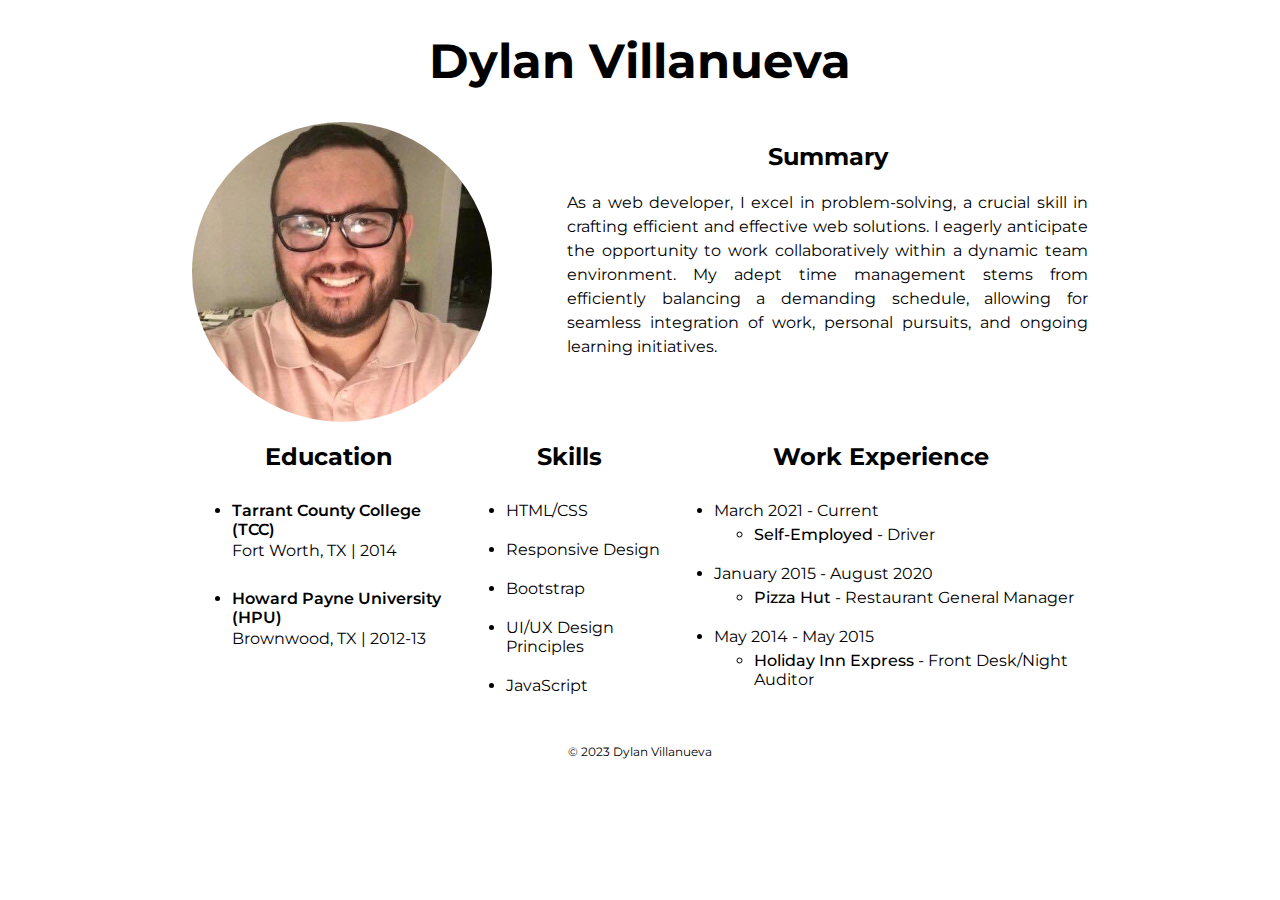
<file: index.html>
<!DOCTYPE html>
<html lang="en">
  <head>
    <meta charset="UTF-8" />
    <meta name="viewport" content="width=device-width, initial-scale=1.0" />
    <title>My Resume</title>
    <link rel="icon" type="image/x-icon" href="./assets/images/favicon.ico" />
    <link rel="preconnect" href="https://fonts.googleapis.com" />
    <link rel="preconnect" href="https://fonts.gstatic.com" crossorigin />
    <link
      href="https://fonts.googleapis.com/css2?family=Montserrat:ital,wght@0,100;0,200;0,300;0,400;0,500;0,600;0,700;0,800;0,900;1,100;1,200;1,300;1,400;1,500;1,600;1,700;1,800;1,900&family=Roboto:ital,wght@0,100;0,300;0,400;0,500;0,700;0,900;1,100;1,300;1,400;1,500;1,700;1,900&display=swap"
      rel="stylesheet"
    />
    <link rel="stylesheet" href="./style.css" />
  </head>
  <body>
    <header id="header">
      <h1>Dylan Villanueva</h1>
    </header>

    <section id="summary">
      <div class="summary-left">
        <img
        src="./assets/images/profile-photo.jpg"
        alt="profile photo"
        class="summary-image"
      />
      </div>
      <div class="summary-right">
        <h2>Summary</h2>
        <p>
          As a web developer, I excel in problem-solving, a crucial skill in
          crafting efficient and effective web solutions. I eagerly anticipate
          the opportunity to work collaboratively within a dynamic team
          environment. My adept time management stems from efficiently balancing
          a demanding schedule, allowing for seamless integration of work,
          personal pursuits, and ongoing learning initiatives.
        </p>
      </div>
    </section>

    <section id="about">
      <div class="about-left">
        <div class="education">
          <h2>Education</h2>
          <ul>
            <li class="bold1">Tarrant County College (TCC)</li>
            <p>Fort Worth, TX | 2014</p>
            <li class="bold1">Howard Payne University (HPU)</li>
            <p>Brownwood, TX | 2012-13</p>
          </ul>
        </div>
      </div>

      <div class="about-middle">
        <div class="skills">
          <h2>Skills</h2>
          <ul>
            <li>HTML/CSS</li>
            <li>Responsive Design</li>
            <li>Bootstrap</li>
            <li>UI/UX Design Principles</li>
            <li>JavaScript</li>
          </ul>
        </div>
      </div>

      <div class="about-right">
        <h2>Work Experience</h2>
        <ul>
          <li>March 2021 - Current</li>
          <ul>
            <li><span class="bold2">Self-Employed</span> - Driver</li>
          </ul>
          <li>January 2015 - August 2020</li>
          <ul>
            <li><span class="bold2">Pizza Hut</span> - Restaurant General Manager</li>
          </ul>
          <li>May 2014 - May 2015</li>
          <ul>
            <li><span class="bold2">Holiday Inn Express</span> - Front Desk/Night Auditor</li>
          </ul>
        </ul>
      </div>
    </section>

    <footer id="footer">
      <p class="copyright-text">© 2023 Dylan Villanueva</p>
    </footer>
  </body>
</html>
</file>
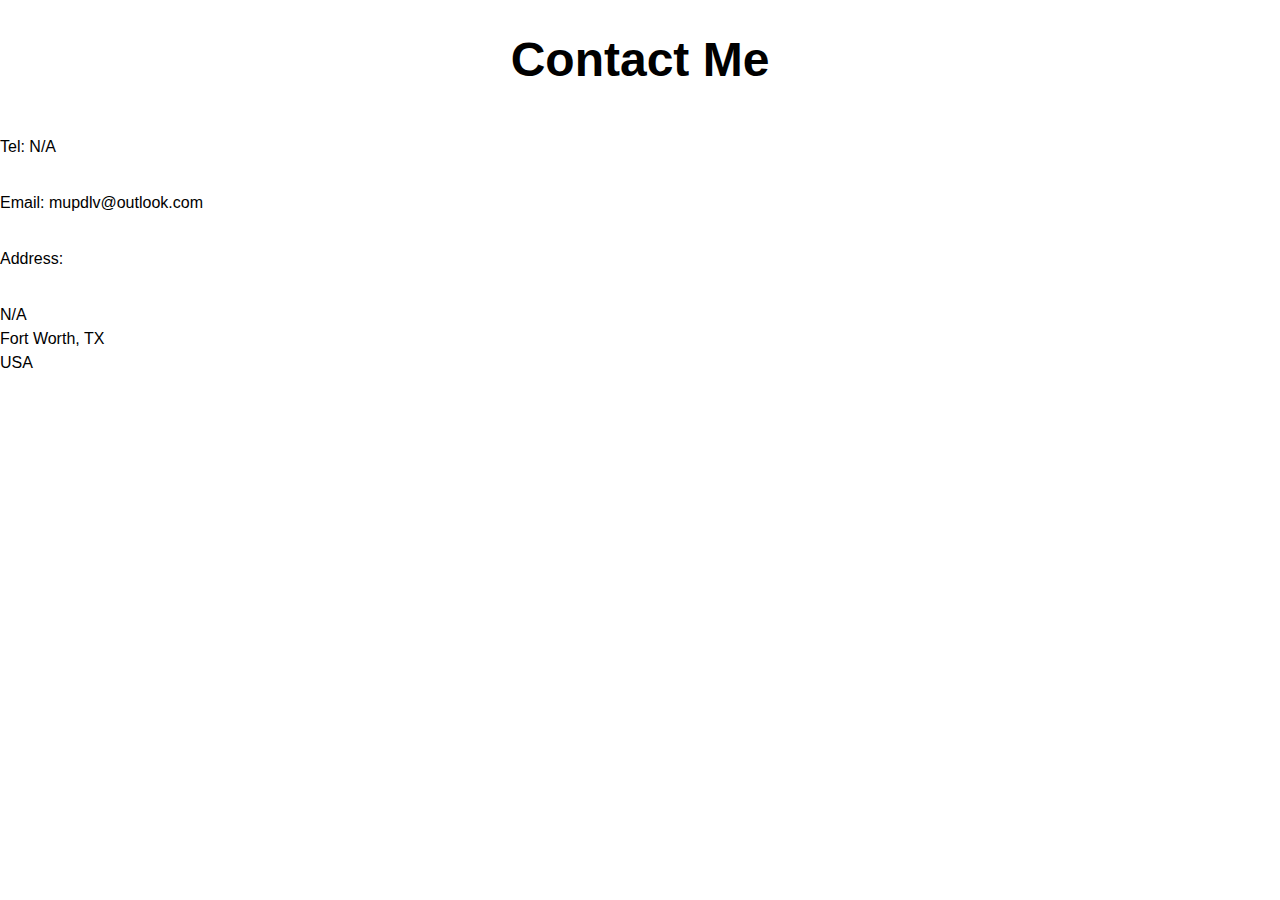
<file: public/contact.html>
<!DOCTYPE html>
<html lang="en">
  <head>
    <meta charset="UTF-8" />
    <meta name="viewport" content="width=device-width, initial-scale=1.0" />
    <title>Contact Me</title>
    <link rel="stylesheet" href="../style.css">
  </head>
  <body>
    <h1>Contact Me</h1>
    <p>Tel: N/A</p>
    <p>Email: mupdlv@outlook.com</p>
    <p>Address:</p>
    <p>
      N/A<br />
      Fort Worth, TX<br />
      USA<br />
    </p>
  </body>
</html>
</file>
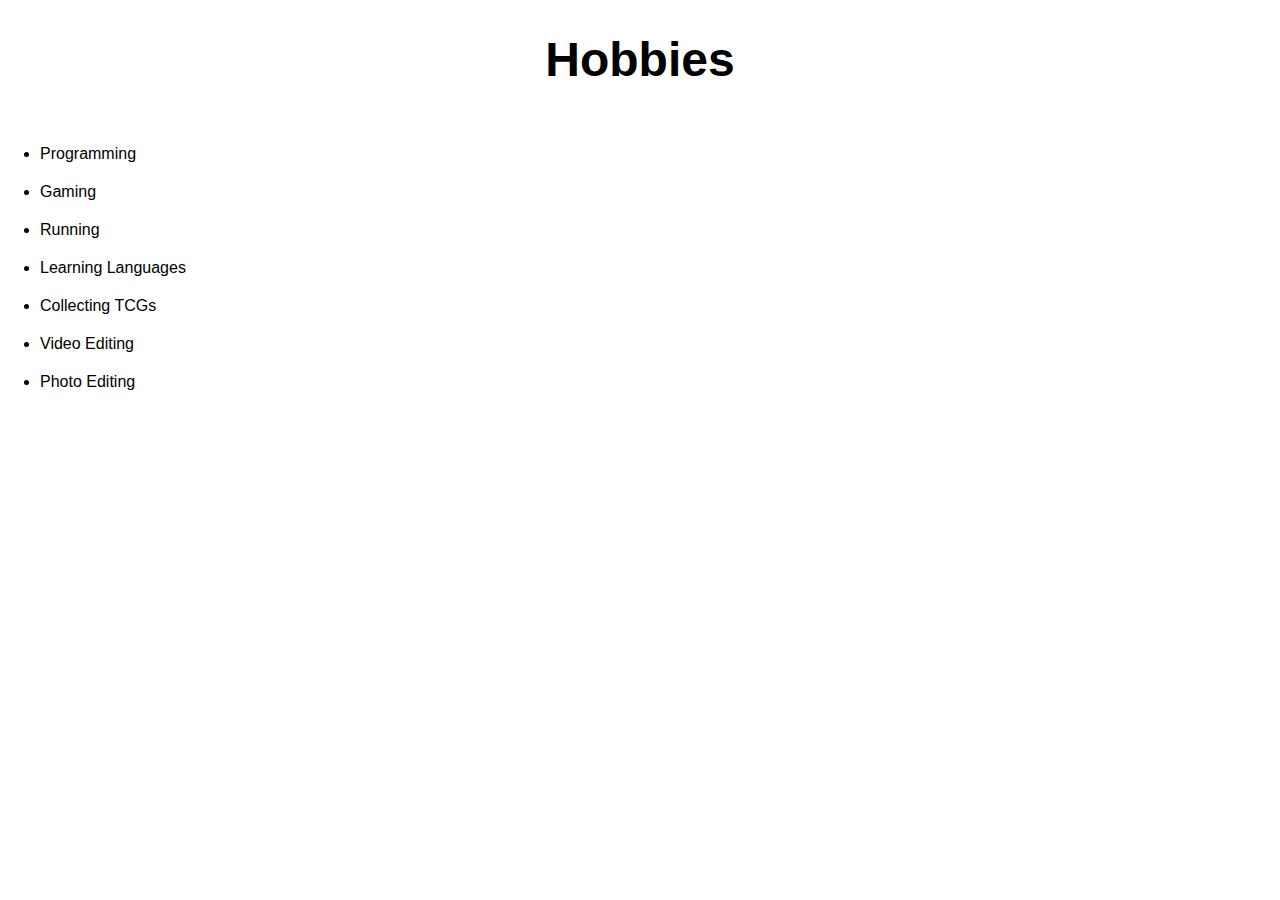
<file: public/hobbies.html>
<!DOCTYPE html>
<html lang="en">
  <head>
    <meta charset="UTF-8" />
    <meta name="viewport" content="width=device-width, initial-scale=1.0" />
    <title>Hobbies</title>
    <link rel="stylesheet" href="../style.css">
  </head>
  <body>
    <h1>Hobbies</h1>
    <ul>
      <li>Programming</li>
      <li>Gaming</li>
      <li>Running</li>
      <li>Learning Languages</li>
      <li>Collecting TCGs</li>
      <li>Video Editing</li>
      <li>Photo Editing</li>
    </ul>
  </body>
</html>
</file>
<file: style.css>
* {
    box-sizing: border-box;
    font-size: 16px;
    font-family: 'Montserrat', sans-serif;
    color: #000000;
    scroll-behavior: smooth;
}

html, body {
    display: flex;
    flex-direction: column;
    margin: 0;
    width: 100%;
    padding: 0;
    overflow-x: hidden;
}

/* Header */
#header {
    display: flex;
    justify-content: center;
    align-items: center;
}

h1 {
    font-size: 3rem;
    text-align: center;
}

/* Summary */
#summary {
    display: flex;
    width: 50%;
    margin: auto;
}

.summary-left {
    display: flex;
    justify-content: center;
    align-items: center;
}

.summary-image {
    height: 300px;
    border-radius: 50%;
    margin-right: 75px;
}

h2 {
    text-align: center;
    font-size: 1.5rem;
}

p {
    line-height: 1.5;
    text-align: center;
}

/* About */
#about {
    display: flex;
    width: 50%;
    margin: auto;
}

li {
    padding: 10px 0;
}

.bold1 {
    font-weight: 600;
}

.bold2 {
    font-weight: 500;
}

ul > ul {
    margin-top: -15px;
}

ul > p {
    margin-top: -10px;
    line-height: 1.5;
    text-align: left;
}

/* Footer */
#footer {
    display: flex;
    justify-content: center;
    align-items: center;
    margin-top: 10px;
}

.copyright-text {
    font-size: 0.75rem;
}

@media (max-width: 1700px) {
    #summary, #about {
        width: 55%;
    }
    p {
        text-align: justify;
    }
}

@media (max-width: 1600px) {
    #summary, #about {
        width: 60%;
    }
}

@media (max-width: 1400px) {
    #summary, #about {
        width: 65%;
    }
}

@media (max-width: 1300px) {
    #summary, #about {
        width: 70%;
    }
}

@media (max-width: 1200px) {
    #summary, #about {
        width: 75%;
    }
}

@media (max-width: 1100px) {
    #summary, #about {
        width: 85%;
    }
}

@media (max-width: 1000px) {
    #summary, #about {
        width: 90%;
    }
}

@media (max-width: 900px) {
    #summary {
        flex-direction: column;
    }
    .summary-image {
        height: 250px;
        margin-right: 0;
    }
    #about {
        flex-direction: column;
        width: 50%;
    }
    .about-right {
        display: block;
    }
}

@media (max-width: 700px) {
    #about {
        width: 55%;
    }
}

@media (max-width: 600px) {
    #about {
        width: 60%;
    }
}

@media (max-width: 500px) {
    #about {
        width: 75%;
    }
}

@media (max-width: 400px) {
    #about {
        width: 85%;
    }
}
</file>
